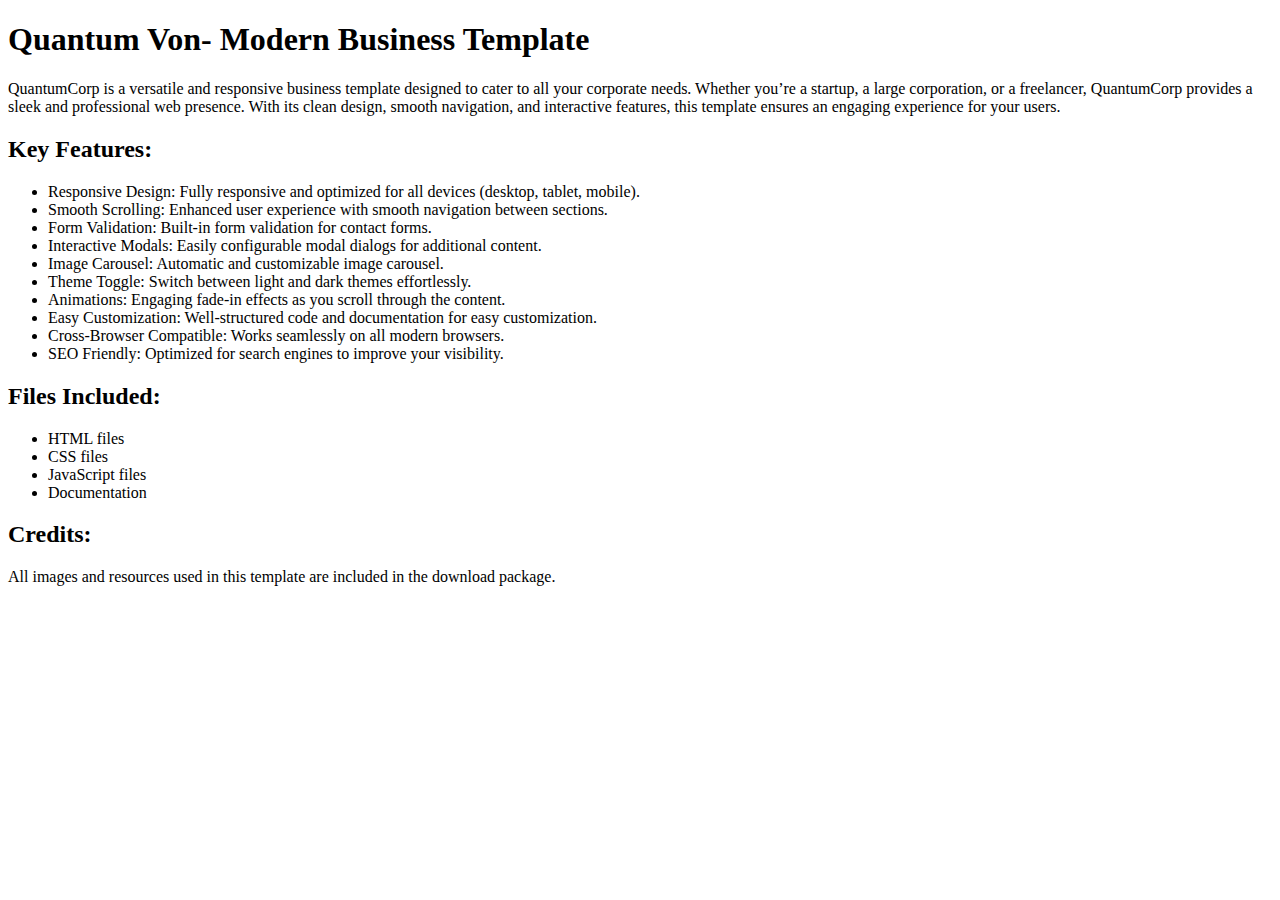
<file: index2.html>
<!DOCTYPE html>
<html lang="en">
<head>
    <meta charset="UTF-8">
    <meta name="viewport" content="width=device-width, initial-scale=1.0">
    <title>Quantum Von - Modern Business Template</title>
</head>
<body>
    <h1>Quantum Von- Modern Business Template</h1>
    <p>QuantumCorp is a versatile and responsive business template designed to cater to all your corporate needs. Whether you’re a startup, a large corporation, or a freelancer, QuantumCorp provides a sleek and professional web presence. With its clean design, smooth navigation, and interactive features, this template ensures an engaging experience for your users.</p>

    <h2>Key Features:</h2>
    <ul>
        <li>Responsive Design: Fully responsive and optimized for all devices (desktop, tablet, mobile).</li>
        <li>Smooth Scrolling: Enhanced user experience with smooth navigation between sections.</li>
        <li>Form Validation: Built-in form validation for contact forms.</li>
        <li>Interactive Modals: Easily configurable modal dialogs for additional content.</li>
        <li>Image Carousel: Automatic and customizable image carousel.</li>
        <li>Theme Toggle: Switch between light and dark themes effortlessly.</li>
        <li>Animations: Engaging fade-in effects as you scroll through the content.</li>
        <li>Easy Customization: Well-structured code and documentation for easy customization.</li>
        <li>Cross-Browser Compatible: Works seamlessly on all modern browsers.</li>
        <li>SEO Friendly: Optimized for search engines to improve your visibility.</li>
    </ul>

    <h2>Files Included:</h2>
    <ul>
        <li>HTML files</li>
        <li>CSS files</li>
        <li>JavaScript files</li>
        <li>Documentation</li>
    </ul>

    <h2>Credits:</h2>
    <p>All images and resources used in this template are included in the download package.</p>
</body>
</html>
</file>
